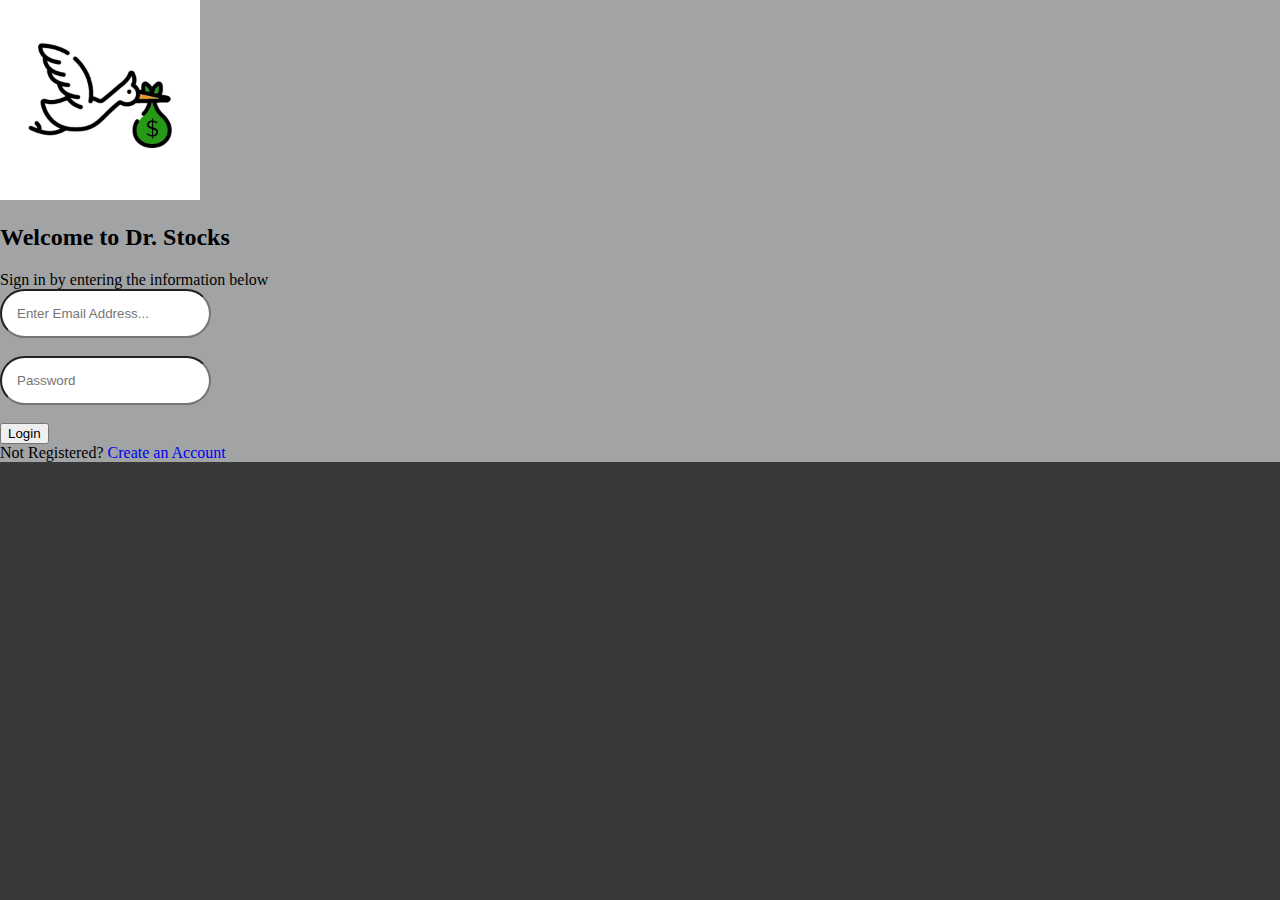
<file: dr_stocks-frontend-main/index.html>
<!DOCTYPE html>
<html lang="en">
	<head>
		<meta charset="UTF-8" />
		<meta http-equiv="X-UA-Compatible" content="IE=edge" />
		<meta name="viewport" content="width=device-width, initial-scale=1.0" />
		<!-- Favicons -->
		<link href="./asset/img/logo-rounded.png" sizes="32x32" rel="icon" />
		<title>Sign in</title>

		<!-- css  -->
		<link rel="stylesheet" href="./asset/css/main.css" />
		<!-- CSS only -->
		<link
			href="https://cdn.jsdelivr.net/npm/bootstrap@5.1.3/dist/css/bootstrap.min.css"
			rel="stylesheet"
			integrity="sha384-1BmE4kWBq78iYhFldvKuhfTAU6auU8tT94WrHftjDbrCEXSU1oBoqyl2QvZ6jIW3"
			crossorigin="anonymous"
		/>
		<script src="https://ajax.googleapis.com/ajax/libs/jquery/3.6.0/jquery.min.js"></script>
	</head>
	<body style="background-color: #393939">
		<!-- Content starts here  -->
		<div class="container">
			<div class="row">
				<div class="col-md-6 offset-md-3">
					<div class="card my-5">
						<div class = "card-body cardbody-color p-lg-5">
							<form >
								<div class="text-center">
									<img
										src="./asset/img/logo.jpg"
										class="img-fluid profile-image-pic img-thumbnail rounded-circle my-3"
										width="200px"
										alt="profile"
									/>
								</div>
								<h2 class="text-center text-dark mt-5">Welcome to Dr. Stocks</h2>
								<div class="text-center mb-5 text-dark">
									Sign in by entering the information below
								</div>

								<div class="form-group">
									<input
										type="email"
										class="form-control form-control-user rounded-pill p-3"
										id="inputEmail"
										aria-describedby="emailHelp"
										placeholder="Enter Email Address..."
									/>
								</div>
								<br />
								<div class="form-group">
									<input
										type="password"
										class="form-control form-control-user rounded-pill p-3"
										id="inputPassword"
										placeholder="Password"
									/>
								</div>
								<br />
								
							</form>
							<div class="text-center">
								<!-- type="submit" -->
								<button
									class="btn btn-success px-5 mb-5 w-50 rounded-pill"
									onclick="login()"
								>
									Login
								</button>
							</div>

							<!-- -------------------
								for registering acct  tbc -->

							<div id="emailHelp" class="form-text text-center mb-5 text-dark">
								Not Registered?
								<a href="#" class="text-dark fw-bold"> Create an Account</a>
							</div>
						</div>
					</div>
				</div>
			</div>
		</div>
		<!-- JavaScript Bundle with Popper -->
		<script
			src="https://cdn.jsdelivr.net/npm/bootstrap@5.1.3/dist/js/bootstrap.bundle.min.js"
			integrity="sha384-ka7Sk0Gln4gmtz2MlQnikT1wXgYsOg+OMhuP+IlRH9sENBO0LRn5q+8nbTov4+1p"
			crossorigin="anonymous"
		></script>
		<script src="./asset/js/main.js"></script>
		<!-- Content ends here -->
	</body>
</html>
</file>
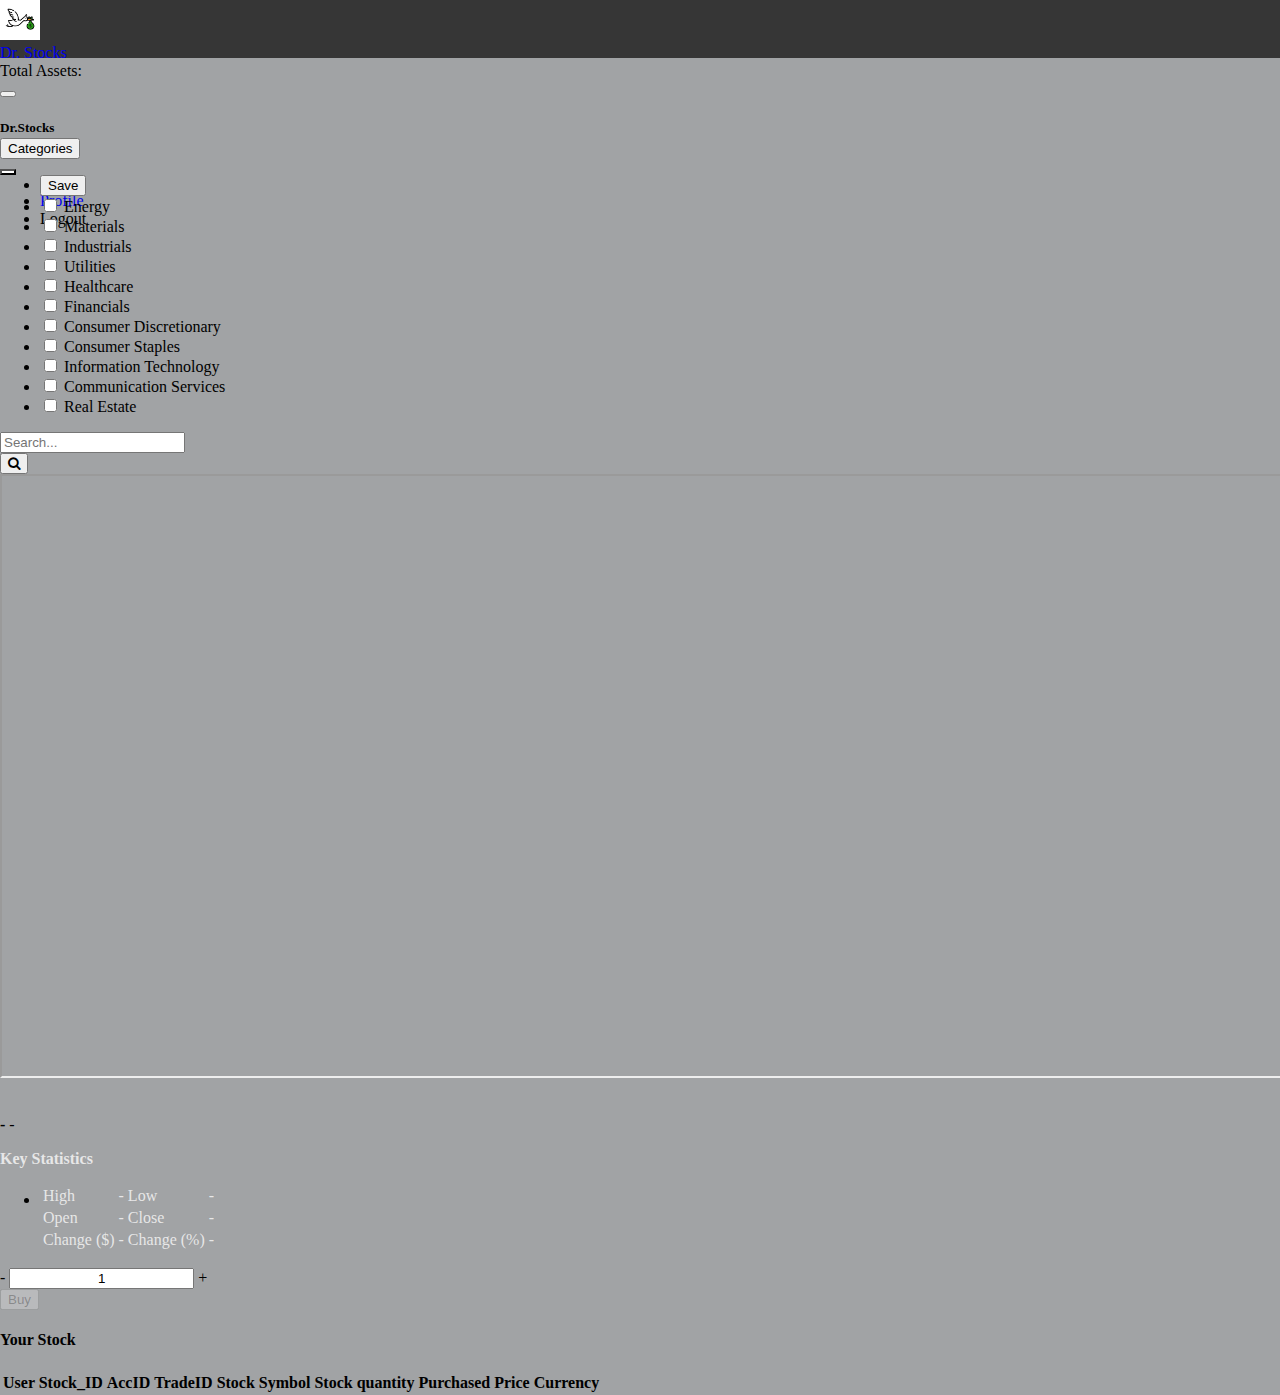
<file: dr_stocks-frontend-main/dashboard.html>
<!-- 5..1.3 bootstrap #393939-->
<!DOCTYPE html>
<html lang="en">
	<head>
		<!-- Required meta tags -->
		<meta charset="utf-8" />
		<meta http-equiv="X-UA-Compatible" content="IE=edge" />
		<meta name="viewport" content="width=device-width, initial-scale=1" />

		<!-- Bootstrap CSS -->
		<link
			href="https://cdn.jsdelivr.net/npm/bootstrap@5.1.3/dist/css/bootstrap.min.css"
			rel="stylesheet"
			integrity="sha384-1BmE4kWBq78iYhFldvKuhfTAU6auU8tT94WrHftjDbrCEXSU1oBoqyl2QvZ6jIW3"
			crossorigin="anonymous"
		/>

		<!-- Favicons -->
		<link href="./asset/img/logo-rounded.png" sizes="32x32" rel="icon" />

		<!-- external style -->
		<link rel="stylesheet" href="asset/css/main.css" />
		<link
			href="https://fonts.googleapis.com/css2?family=IBM+Plex+Sans&display=swap"
			rel="stylesheet"
		/>
		<link rel="stylesheet" 
          href=
"https://cdnjs.cloudflare.com/ajax/libs/font-awesome/4.7.0/css/font-awesome.min.css">

		<script src="https://ajax.googleapis.com/ajax/libs/jquery/3.6.0/jquery.min.js"></script>

		<title>Home page</title>
	</head>

	<body>
		<!-- ==========================================================
						Nav bar start here
		==================================================================-->
		<nav class="navbar navbar-light bg-dark fixed-top">
			<div class="container-fluid">
				<div class="col-2">
					<a href="./dashboard.html"
						><img
							class="rounded-3"
							src="asset/img/logo.jpg"
							width="40px"
							height="40px"
							loading="lazy"
					/></a>
				</div>
				<div class="col text-center">
					<a class="navbar-brand text-light custom-nav" href="dashboard.html"
						>Dr. Stocks</a
					>
				</div>
				<div class="col-2">
					<span id="acc_bal" class="navbar-text text-light" style="text-align: left">
						Total Assets: 
					</span>
				</div>
				<div class="col-0">
					<button
						class="navbar-toggler bg-secondary"
						type="button"
						data-bs-toggle="offcanvas"
						data-bs-target="#offcanvasNavbar"
						aria-controls="offcanvasNavbar"
					>
						<span class="navbar-toggler-icon"></span>
					</button>
					<div
						class="offcanvas offcanvas-end bg-dark text-light"
						tabindex="-1"
						id="offcanvasNavbar"
						aria-labelledby="offcanvasNavbarLabel"
					>
						<div class="offcanvas-header text-light">
							<h5 class="offcanvas-title" id="offcanvasNavbarLabel">
								Dr.Stocks
							</h5>
							<button
								type="button"
								class="btn-close text-reset"
								data-bs-dismiss="offcanvas"
								aria-label="Close"
								style="background-color: white"
							></button>
						</div>
						<div class="offcanvas-body text-light">
							<ul class="navbar-nav justify-content-start flex-grow-1 pe-3">
								<li class="nav-item">
									<a
										class="nav-link active custom-nav text-light rounded-3 p-2"
										aria-current="page"
										href="./profile.html"
										>Profile</a
									>
								</li>
								<li class="nav-item">
									<a
										class="nav-link custom-nav text-light rounded-3 p-2"
										id="logout"
										onclick="logout()"
										>Logout</a
									>
								</li>
							</ul>
						</div>
					</div>
				</div>
			</div>
		</nav>

		<!-- ==========================================================
						Nav bar ends here
		==================================================================-->

		<!-- ==========================================================
						main content start here
		==================================================================-->

		<div class="container-fluid">
			<div class="row" style="margin-top: 80px">
				<!-- =========================================
										First
				================================================== -->
				<div class="col-2" style="width: auto">
					<div class="card h-100 bg-dark" style="width: 400px">
						<div class="card-header bg-dark">
							<div class="input-group">
								<div class="dropdown">
									<button
										class="btn btn-secondary dropdown-toggle"
										type="button"
										id="dropdownMenuButton1"
										data-bs-toggle="dropdown"
										aria-expanded="false"
									>
										Categories
									</button>
									<ul
										id="categories"
										class="dropdown-menu"
										aria-labelledby="dropdownMenuButton1"
									>
									<li>
										<div class="form-check mx-3 my-2">
											<button class="btn btn-secondary"
											onclick="change_stock_pref()">
												Save
											</button>
									</li>
										<li>
											<div class="form-check mx-3 my-2">
												<input
													name="checkbox[]"
													class="form-check-input"
													type="checkbox"
													value="energy"
													id="flexCheckDefault"
													onclick="selectedCheck()"
												/>
												<label class="form-check-label" for="flexCheckDefault">
													Energy
												</label>
											</div>
										</li>

										<li>
											<div class="form-check mx-3 my-2">
												<input
													name="checkbox[]"
													class="form-check-input"
													type="checkbox"
													value="materials"
													id="flexCheckDefault"
													onclick="selectedCheck()"
												/>
												<label class="form-check-label" for="flexCheckDefault">
													Materials
												</label>
											</div>
										</li>

										<li>
											<div class="form-check mx-3 my-2">
												<input
													name="checkbox[]"
													class="form-check-input"
													type="checkbox"
													value="industrials"
													id="flexCheckDefault"
													onclick="selectedCheck()"
												/>
												<label class="form-check-label" for="flexCheckDefault">
													Industrials
												</label>
											</div>
										</li>

										<li>
											<div class="form-check mx-3 my-2">
												<input
													name="checkbox[]"
													class="form-check-input"
													type="checkbox"
													value="utilities"
													id="flexCheckDefault"
													onclick="selectedCheck()"
												/>
												<label class="form-check-label" for="flexCheckDefault">
													Utilities
												</label>
											</div>
										</li>

										<li>
											<div class="form-check mx-3 my-2">
												<input
													name="checkbox[]"
													class="form-check-input"
													type="checkbox"
													value="healthcare"
													id="flexCheckDefault"
													onclick="selectedCheck()"
												/>
												<label class="form-check-label" for="flexCheckDefault">
													Healthcare
												</label>
											</div>
										</li>

										<li>
											<div class="form-check mx-3 my-2">
												<input
													name="checkbox[]"
													class="form-check-input"
													type="checkbox"
													value="financials"
													id="flexCheckDefault"
													onclick="selectedCheck()"
												/>
												<label class="form-check-label" for="flexCheckDefault">
													Financials
												</label>
											</div>
										</li>

										<li>
											<div class="form-check mx-3 my-2">
												<input
													name="checkbox[]"
													class="form-check-input"
													type="checkbox"
													value="consumer_discretionary"
													id="flexCheckDefault"
													onclick="selectedCheck()"
												/>
												<label class="form-check-label" for="flexCheckDefault">
													Consumer Discretionary
												</label>
											</div>
										</li>

										<li>
											<div class="form-check mx-3 my-2">
												<input
													name="checkbox[]"
													class="form-check-input"
													type="checkbox"
													value="consumer_staples"
													id="flexCheckDefault"
													onclick="selectedCheck()"
												/>
												<label class="form-check-label" for="flexCheckDefault">
													Consumer Staples
												</label>
											</div>
										</li>

										<li>
											<div class="form-check mx-3 my-2">
												<input
													name="checkbox[]"
													class="form-check-input"
													type="checkbox"
													value="information_technology"
													id="flexCheckDefault"
													onclick="selectedCheck()"
												/>
												<label class="form-check-label" for="flexCheckDefault">
													Information Technology
												</label>
											</div>
										</li>

										<li>
											<div class="form-check mx-3 my-2">
												<input
													name="checkbox[]"
													class="form-check-input"
													type="checkbox"
													value="communication_services"
													id="flexCheckDefault"
													onclick="selectedCheck()"
												/>
												<label class="form-check-label" for="flexCheckDefault">
													Communication Services
												</label>
											</div>
										</li>

										<li>
											<div class="form-check mx-3 my-2">
												<input
													name="checkbox[]"
													class="form-check-input"
													type="checkbox"
													value="real_estate"
													id="flexCheckDefault"
													onclick="selectedCheck()"
												/>
												<label class="form-check-label" for="flexCheckDefault">
													Real Estate
												</label>
											</div>
										</li>
									</ul>
								</div>
								<!-- end of dropdown ver 2 div -->

								<!-- start of searchbar div -->
								<div style="width: 200px">
									<input
										id="search_stocks"
										class="form-control"
										type="search"
										placeholder="Search..."
										aria-label="Search"
										value=""
									/>
								</div>
								<!-- end of searchbar div -->
								<div style="width: 20px">
									<button onclick="search()" class="btn btn-secondary"><i class="fa fa-search"></i></button>
								</div>
							</div>
						</div>

						<div id="search_container"></div>
					</div>
				</div>
				<!-- ====================================
								Categories JS 
					===================================== -->

				<script>
					
				</script>

				<!-- =========================================
										Second - Chart 
				================================================== -->
				<div class="col">
					<div class="card h-100 bg-dark">
						<div class="card-header bg-dark">
							<div class="text-center bg-drak">
								<iframe
									id ="stock_chart"
									class="responsive-iframe"
									src="https://widget.finnhub.io/widgets/stocks/chart?symbol=AAPL&watermarkColor=black&backgroundColor=black&textColor=white"
									height="600px"
									width="100%"
									title="Stocks chart"
								></iframe>
							</div>
						</div>
					</div>
				</div>

				<!-- =========================================
										Third
				================================================== -->

				<div class="col-3">
					<div class="card h-100 bg-dark">
						<div class="card-header bg-dark border-light">
							<p class="fs-3 text-light">
								<b id="stock_symbol">AAPL</b>
								<b id="stock_company"> Apple Inc</b>
								<br />
								<b id="quote_current" aria-placeholder="-" class="fs-4">-</b>
								<span id="quote_change" class="fs-5">-</span>
							</p>
							<p style="color: #f1f1f1e3"><b>Key Statistics</b> <br /></p>
						</div>
						<ul class="list-group list-group-flush">
							<li class="list-group-item bg-dark">
								<table
									class="table table-borderless mx-1 bg-dark"
									style="color: #f1f1f1e3; table-layout: fixed"
								>
									<tr>
										<td>High</td>
										<td id="quote_high"  aria-placeholder="-">-</td>
										<td>Low</td>
										<td id="quote_low" aria-placeholder="-">-</td>
									</tr>
									<tr>
										<td>Open</td>
										<td id="quote_open" aria-placeholder="-" >-</td>
										<td>Close</td>
										<td id="quote_close" aria-placeholder="-">-</td>
									</tr>
									<tr>
										<td>Change ($)</td>
										<td id="quote_change_d">-</td>
										<td >Change (%)</td>
										<td id="quote_change2" aria-placeholder="-">-</td>
									</tr>
								</table>
							</li>
						</ul>
						<!-- stock Quantity -->
						<div class="counter m-2 text-center">
							<span
								class="down text-light p-2 bg-secondary rounded-3"
								onClick="decreaseCount(event, this)"
								>-</span
							>
							<input
								id="quantity"
								style="text-align: center"
								type="text"
								value="1"
							/>
							<span
								class="up text-light p-2 bg-secondary rounded-3"
								onClick="increaseCount(event, this)"
								>+</span
							>
						</div>
						<script>
							function increaseCount(a, b) {
								var input = b.previousElementSibling;
								var value = parseInt(input.value, 10);
								value = isNaN(value) ? 0 : value;
								value++;
								input.value = value;
							}

							function decreaseCount(a, b) {
								var input = b.nextElementSibling;
								var value = parseInt(input.value, 10);
								if (value > 1) {
									value = isNaN(value) ? 0 : value;
									value--;
									input.value = value;
								}
							}
						</script>

						<!-- js onclick on the button -->
						<button onclick="place_trade()" id="transaction_action" class="btn btn-success m-2" type="button" value="BUY">Buy</button>
					</div>
				</div>
			</div>

			<div class="container-fluid my-3 bg-dark">
				<div class="row">
					<h4 class="fw-bold bg-dark text-light p-3">Your Stock</h4>
					<!-- data extract from db -->
					<table
						id="user_stocks_table"
						class="table table-dark table-striped table-hover"
					>
						<thead>
							<tr>
								<th>User Stock_ID</th>
								<th>AccID</th>
								<th>TradeID</th>
								<th>Stock Symbol</th>
								<th>Stock quantity</th>
								<th>Purchased Price</th>
								<th>Currency</th>
							</tr>
						</thead>
						<tbody id="user_stocks_table_body"></tbody>
					</table>
				</div>
			</div>
		</div>

		<!-- ==========================================================
						main content ends here
		==================================================================-->

		<script
			src="https://cdn.jsdelivr.net/npm/bootstrap@5.1.3/dist/js/bootstrap.bundle.min.js"
			integrity="sha384-ka7Sk0Gln4gmtz2MlQnikT1wXgYsOg+OMhuP+IlRH9sENBO0LRn5q+8nbTov4+1p"
			crossorigin="anonymous"
		></script>
		<script src="./asset/js/dashboard.js"></script>
	</body>
</html>
</file>
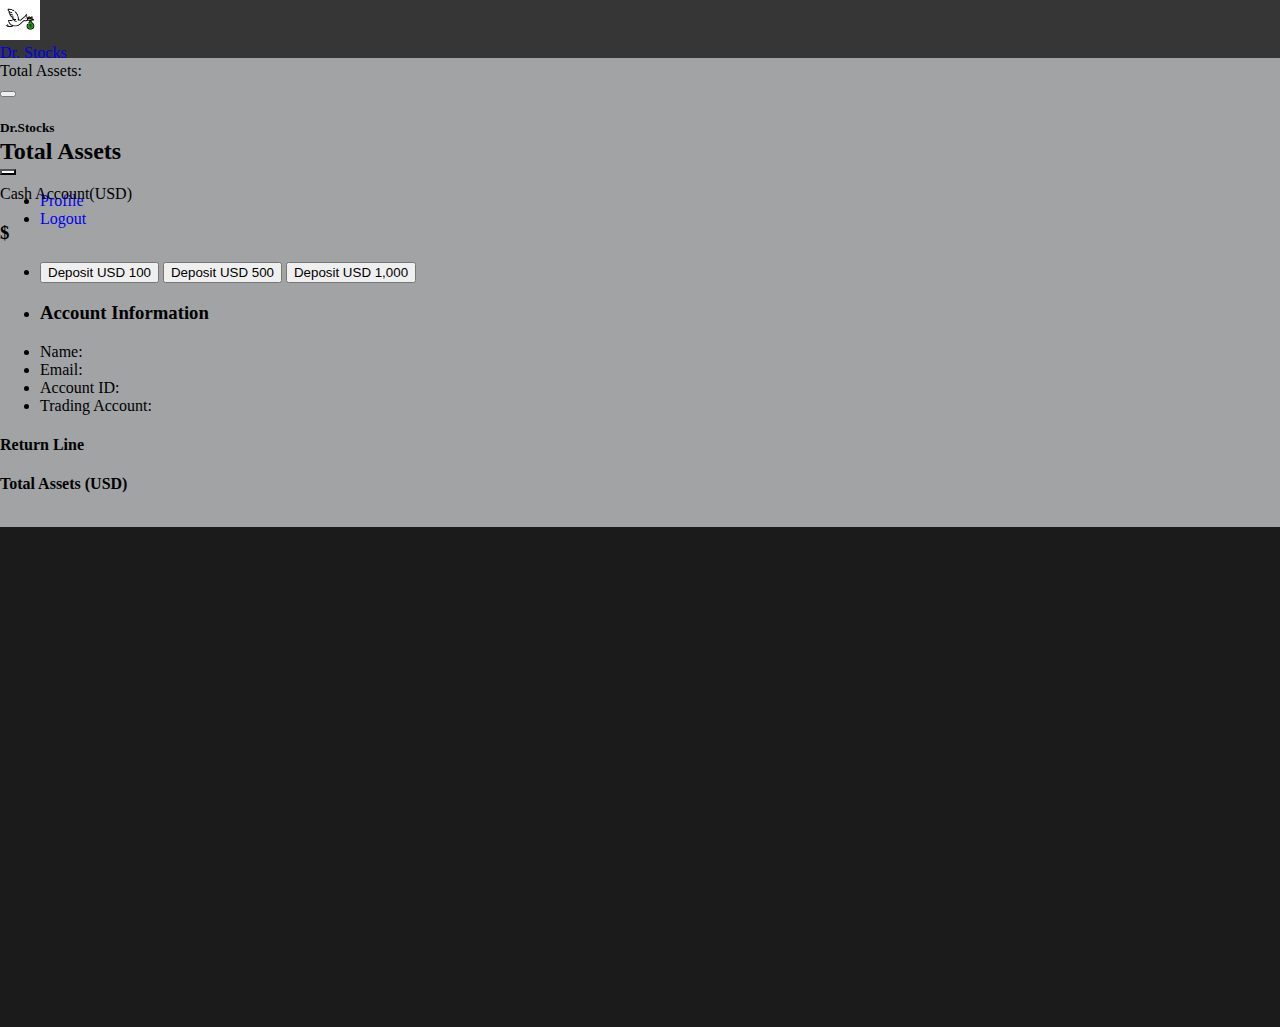
<file: dr_stocks-frontend-main/profile.html>
<!DOCTYPE html>
<html lang="en">
	<head>
		<meta charset="UTF-8" />
		<meta http-equiv="X-UA-Compatible" content="IE=edge" />
		<meta name="viewport" content="width=device-width, initial-scale=1.0" />

		<!-- Bootstrap CSS -->
		<link
			href="https://cdn.jsdelivr.net/npm/bootstrap@5.1.3/dist/css/bootstrap.min.css"
			rel="stylesheet"
			integrity="sha384-1BmE4kWBq78iYhFldvKuhfTAU6auU8tT94WrHftjDbrCEXSU1oBoqyl2QvZ6jIW3"
			crossorigin="anonymous"
		/>

		<!-- amchart -->
		<script src="https://cdn.amcharts.com/lib/5/index.js"></script>
		<script src="https://cdn.amcharts.com/lib/5/xy.js"></script>
		<script src="https://cdn.amcharts.com/lib/5/themes/Dark.js"></script>
		

		<!-- Favicons -->
		<link href="./asset/img/logo-rounded.png" sizes="32x32" rel="icon" />
		<title>Profile - new layout</title>

		<!-- External CSS -->
		<link rel="stylesheet" href="asset/css/main.css" />

		<script src="https://ajax.googleapis.com/ajax/libs/jquery/3.6.0/jquery.min.js"></script>
	</head>

	<body>

		<!-- ==========================================================
						Nav bar start here
		==================================================================-->
		<nav class="navbar navbar-light bg-dark fixed-top">
			<div class="container-fluid">
				<div class="col-2">
					<a href="./dashboard.html"><img
						class="rounded-3"
						src="asset/img/logo.jpg"
						width="40px"
						height="40px"
						loading="lazy"
					/></a>
				</div>
				<div class="col text-center">
					<a
						class="navbar-brand text-light custom-nav"
						href="./dashboard.html"
						>Dr. Stocks</a
					>
				</div>
				<div class="col-2">
					<span id="acc_bal" class="navbar-text text-light" style="text-align: left">
						Total Assets: 
					</span>
				</div>
				<div class="col-0">
					<button
						class="navbar-toggler bg-secondary"
						type="button"
						data-bs-toggle="offcanvas"
						data-bs-target="#offcanvasNavbar"
						aria-controls="offcanvasNavbar"
					>
						<span class="navbar-toggler-icon"></span>
					</button>
					<div
						class="offcanvas offcanvas-end bg-dark text-light"
						tabindex="-1"
						id="offcanvasNavbar"
						aria-labelledby="offcanvasNavbarLabel"
					>
						<div class="offcanvas-header text-light">
							<h5 class="offcanvas-title" id="offcanvasNavbarLabel">
								Dr.Stocks
							</h5>
							<button
								type="button"
								class="btn-close text-reset"
								data-bs-dismiss="offcanvas"
								aria-label="Close"
								style="background-color: white"
							></button>
						</div>
						<div class="offcanvas-body text-light">
							<ul class="navbar-nav justify-content-start flex-grow-1 pe-3">
								<li class="nav-item">
									<a
										class="nav-link active custom-nav text-light rounded-3 p-2"
										aria-current="page"
										href="./profile.html"
										>Profile</a
									>
								</li>
								<li class="nav-item">
									<a
										class="nav-link custom-nav text-light rounded-3 p-2"
										href="./index.html"
										>Logout</a
									>
								</li>
							</ul>
						</div>
					</div>
				</div>
			</div>
		</nav>
		<!-- ==========================================================
						Nav bar ends here
		==================================================================-->


		<!-- ==========================================================
						Main content start here
		==================================================================-->

				<div class="container-fluid">
					<div class="row" style="margin-top: 80px;">
						<div class="col" >
							<div class="card ms-2 h-100 bg-dark text-light  rounded-3" >
								<div class="card-header bg-dark text-light rounded-3">
									<h2>Total Assets</h2> <p>Cash Account(USD)</p>
									<h3 id="main_acc_bal">$</h3>
								</div>

								<ul class="list-group list-group-flush bg-dark text-light border-light">
									<li class="list-group-item p-4 text-center bg-dark text-light border-light">
										<a href="https://buy.stripe.com/test_7sIdR6bJm2Y1eROeUV" target="_blank">
											<button onclick="make_deposit(this.id)" class="btn btn-success btn-sm" id='100' value="100">Deposit USD 100</button>
										</a>
										<a type="button" href='https://buy.stripe.com/test_8wM8wM7t60PT2528wz' target="_blank" > 
											<button onclick="make_deposit(this.id)" class="btn btn-success btn-sm" id='500'  value="500">Deposit USD 500</button>
										</a>
										<a type="button" href='https://buy.stripe.com/test_28o3cs14IfKNaBybIK' target="_blank"> 
											<button onclick="make_deposit(this.id)" class="btn btn-success btn-sm" id='1000'  value="1000">Deposit USD 1,000</button>
										</a>
									</li>
									<li class="list-group-item bg-dark text-light border-light"><h3>Account Information</h3></li>
									<li id="acc_name" class="list-group-item bg-dark text-light">
										Name:
									</li>
									<li id="acc_email" class="list-group-item bg-dark text-light">
										Email:
									</li>
									<li id="acc_id" class="list-group-item bg-dark text-light">
										Account ID: 
									</li>
									<li id="acc_trade_id" class="list-group-item bg-dark text-light">
										Trading Account: 
									</li>
							</div>
						</div>
						
						<div class="col-8 me-2">
							<div class="card bg-dark text-light h-100"> 
								<div class="card-header bg-dark  text-light border-light ">
									<h4>Return Line</h4>
								</div>
								<div class="card-body bg-dark text-light">
									<p style="text-align: left"><b>Total Assets (USD)</b>  </p>
									<br>
									<div id="chartdiv"></div>
									<script src="./profileCharts.js"></script>			
								</div>
							</div>
						</div>
					</div>
				</div>

				
		<!-- ==========================================================
						Main content end here
		==================================================================-->
		<!-- Option 1: Bootstrap Bundle with Popper -->
		<script
			src="https://cdn.jsdelivr.net/npm/bootstrap@5.1.3/dist/js/bootstrap.bundle.min.js"
			integrity="sha384-ka7Sk0Gln4gmtz2MlQnikT1wXgYsOg+OMhuP+IlRH9sENBO0LRn5q+8nbTov4+1p"
			crossorigin="anonymous"
		></script>
		<script src="./asset/js/profile.js"></script>
	</body>
</html>
</file>
<file: dr_stocks-frontend-main/asset/css/main.css>
.profile-image-pic {
	height: 200px;
	width: 200px;
	object-fit: cover;
}

.cardbody-color {
	background-color: #a1a3a5;
}
.form-control-user {
	border-radius: 50px;
	padding: 15px;
}

a {
	text-decoration: none;
}

/* hs */

body {
	background-color: #a1a3a5;
	margin: 0px;
}
@media (min-width: 991.98px) {
	main {
		padding-left: 100px;
	}
}

nav {
	padding: 0px;
	margin: 0px;
}

/* Sidebar */
.sidebar {
	position: fixed;
	top: 0;
	bottom: 0;
	left: 0;
	padding: 58px 0 0; /* Height of navbar */
	box-shadow: 0 2px 5px 0 rgb(0 0 0 / 5%), 0 2px 10px 0 rgb(0 0 0 / 5%);
	width: 100px;
	z-index: 600;
	background-color: #363636;
}

@media (max-width: 100px) {
	.sidebar {
		position: fixed;
		width: 100%;
	}
}

.sidebar-sticky {
	position: relative;
	top: 0;
	height: calc(100vh - 48px);
	padding-top: 0.5rem;
	overflow-x: hidden;
	overflow-y: auto; /* Scrollable contents if viewport is shorter than content. */
}

svg {
	color: #f8bd74;
}

small {
	color: #f8bd74;
	text-decoration: none;
}

nav-link {
	padding: 0px;
	margin: 0px;
}

.box-width {
	width: 100px;
}

.appname {
	color: #f8bd74;
	float: none;
	position: absolute;
	top: 50%;
	left: 50%;
	transform: translate(-50%, -50%);
	font-size: medium;
}

.navbar {
	background-color: #363636;
	height: 58px;
}

.navbar-brand {
	padding: 0px;
}

.bottomicons {
	position: fixed;
	bottom: 0;
}

.content {
	position: fixed;
	left: 100px;
}

.cardstyle {
	margin-top: 10px;
	color: #df9740;
	justify-content: center;
}

.profilecolumn {
	align-items: center;
	justify-content: center;
	width: 400px;
}

.columns {
	align-items: center;
	justify-content: center;
	width: 1000px;
}

/* cw */
.orange {
	color: #f8bd74;
	font-size: medium;
}

.bg-orange {
	background-color: #f8bd74;
}

.custom-nav:hover {
	background-color: rgb(92, 92, 92);
}

#chartdiv {
	background-color: rgb(27, 27, 27);
	width: 100%;
	height: 500px;
}
</file>
